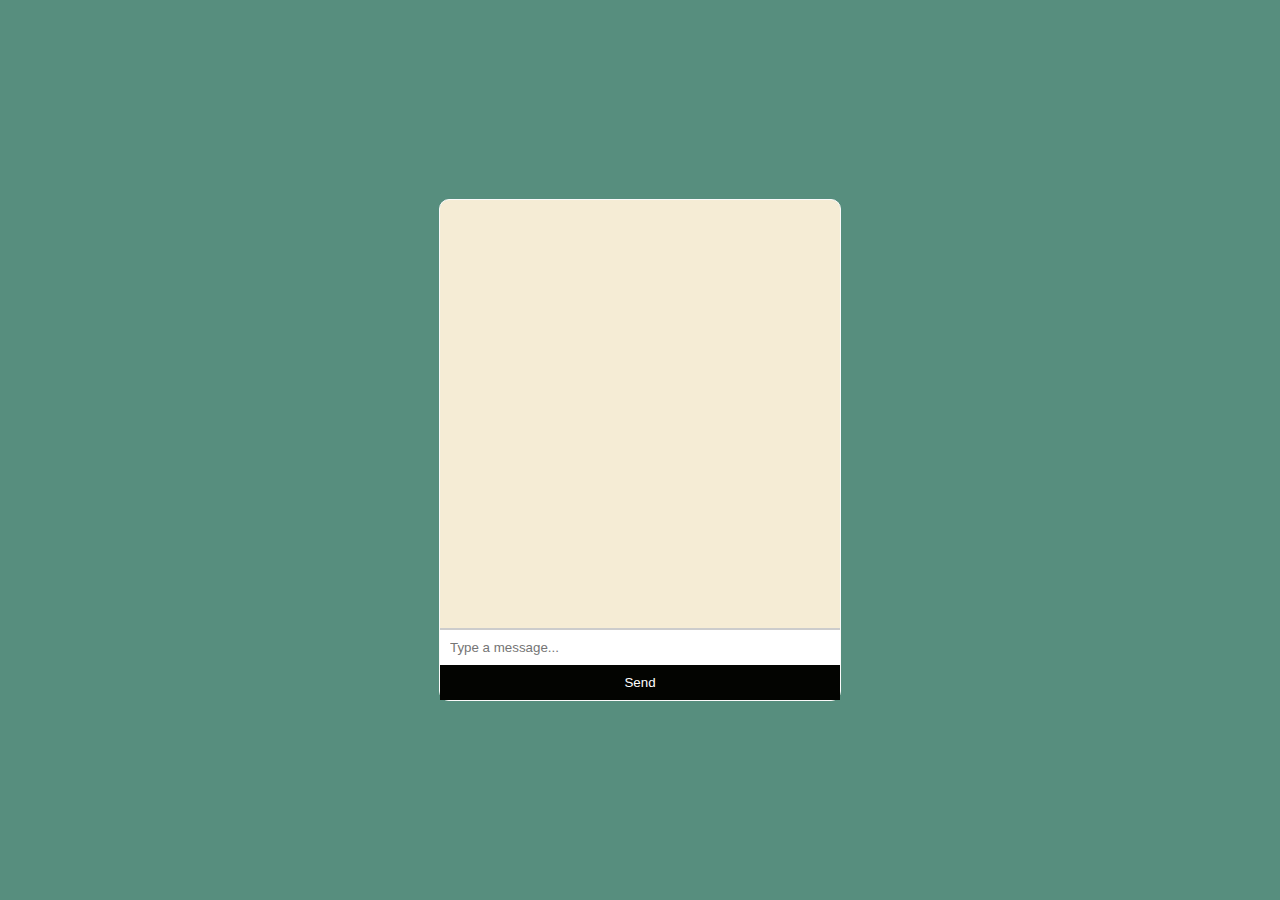
<file: chat-app/index.html>
<!DOCTYPE html>
<html lang="en">
<head>
  <meta charset="UTF-8">
  <meta name="viewport" content="width=device-width, initial-scale=1.0">
  <title>Chat Application</title>
  <link rel="stylesheet" href="style.css">
</head>
<body>

  <div class="chat-container">
    <div class="message-history" id="messageHistory">
      <!-- Messages will be displayed here -->
    </div>
    <input type="text" id="messageInput" placeholder="Type a message..." />
    <button id="sendMessageButton">Send</button>
  </div>

  <script src="app.js"></script>
</body>
</html>
</file>
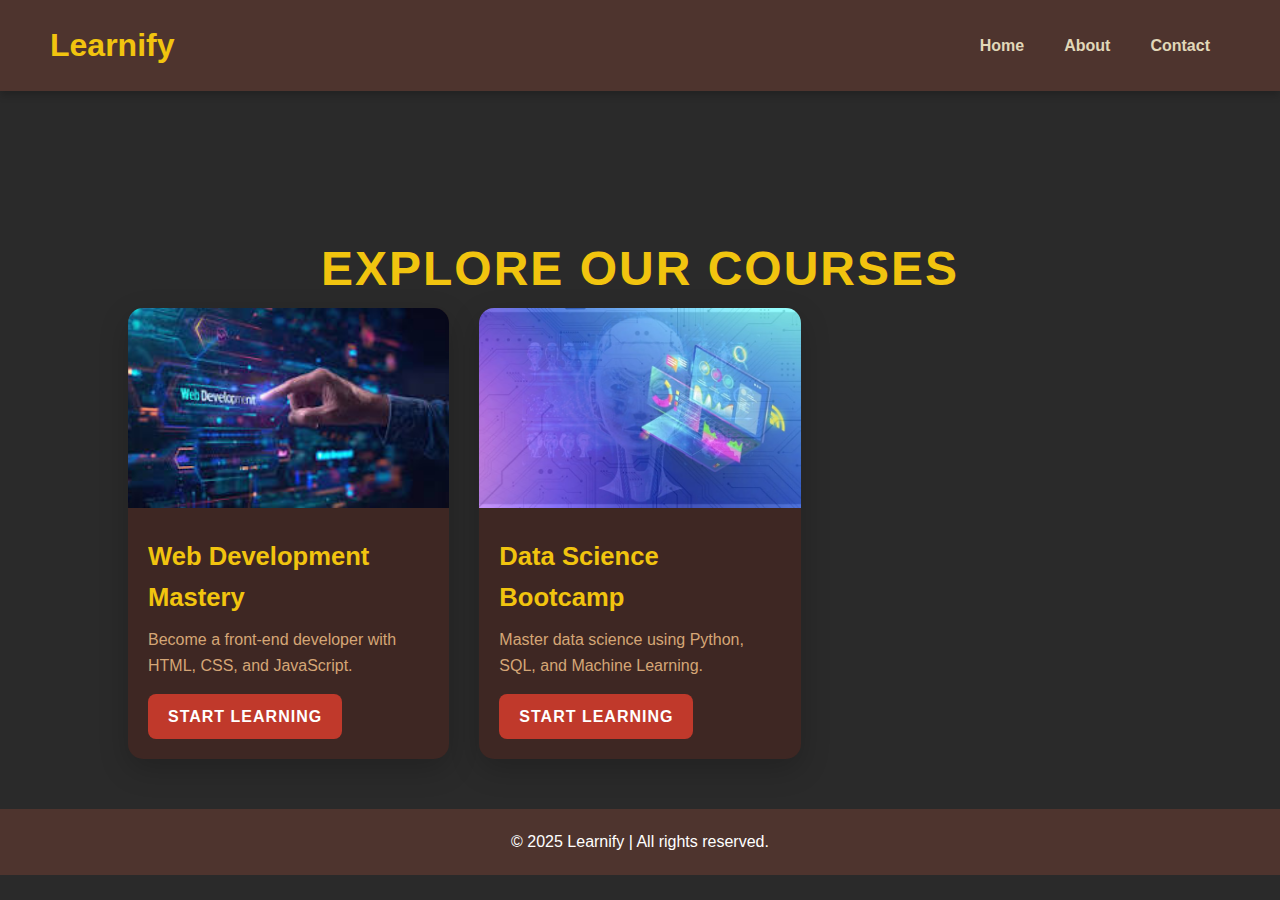
<file: e-learning/index.html>
<!DOCTYPE html>
<html lang="en">
<head>
    <meta charset="UTF-8">
    <meta name="viewport" content="width=device-width, initial-scale=1.0">
    <title>E-Learning Platform</title>
    <link rel="stylesheet" href="styles.css">
</head>
<body>
    <header>
        <div class="logo">Learnify</div>
        <nav>
            <ul id="nav-list">
                <li><a href="index.html">Home</a></li>
                <li><a href="about.html">About</a></li>
                <li><a href="contact.html">Contact</a></li>
            </ul>
            <div class="hamburger" id="hamburger-menu">
                &#9776;
            </div>
        </nav>
    </header>

    <main class="course-listing">
        <h1 class="page-title">Explore Our Courses</h1>
        <div class="courses">
            <div class="course-card">
                <img src="image.png" alt="Course 1">
                <div class="course-info">
                    <h2>Web Development Mastery</h2>
                    <p>Become a front-end developer with HTML, CSS, and JavaScript.</p>
                    <a href="https://youtu.be/HcOc7P5BMi4" class="btn">Start Learning</a>
                    <a href="https://youtu.be/ESnrn1kAD4E"></a>
                </div>
            </div>
            <div class="course-card">
                <img src="image2.jpeg" alt="Course 2">
                <div class="course-info">
                    <h2>Data Science Bootcamp</h2>
                    <p>Master data science using Python, SQL, and Machine Learning.</p>
                    <a href="course-details.html" class="btn">Start Learning</a>
                </div>
            </div>
        </div>
    </main>

    <footer> 
        <p>&copy; 2025 Learnify | All rights reserved.</p>
    </footer>

    <script src="scripts.js"></script>
</body>
</html>
</file>
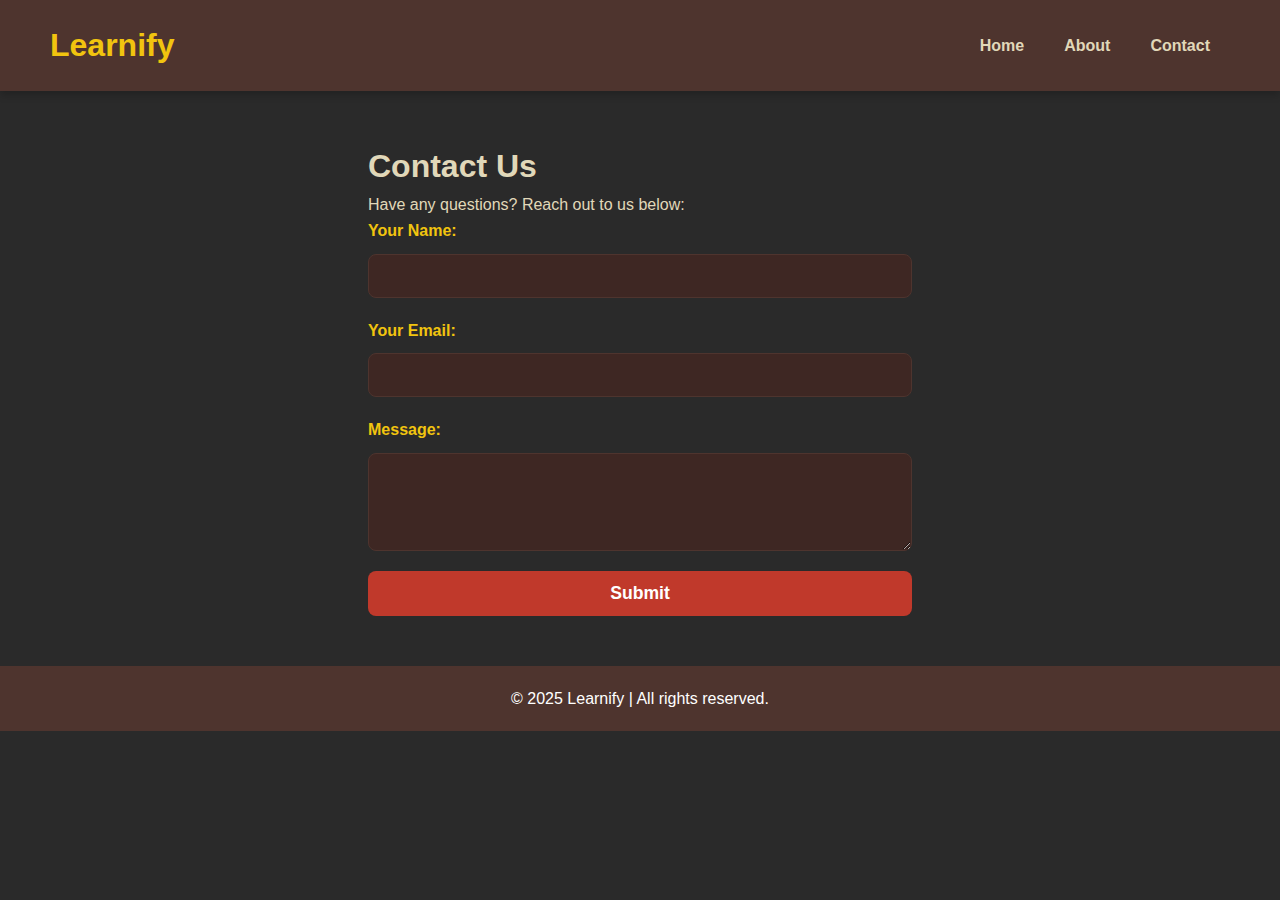
<file: e-learning/contact.html>
<!DOCTYPE html>
<html lang="en">
<head>
    <meta charset="UTF-8">
    <meta name="viewport" content="width=device-width, initial-scale=1.0">
    <title>Contact - Learnify</title>
    <link rel="stylesheet" href="styles.css">
</head>
<body>
    <header>
        <div class="logo">Learnify</div>
        <nav>
            <ul id="nav-list">
                <li><a href="index.html">Home</a></li>
                <li><a href="about.html">About</a></li>
                <li><a href="contact.html">Contact</a></li>
            </ul>
            <div class="hamburger" id="hamburger-menu">
                &#9776;
            </div>
        </nav>
    </header>

    <main class="contact-page">
        <h1>Contact Us</h1>
        <p>Have any questions? Reach out to us below:</p>
        <form>
            <label for="name">Your Name:</label>
            <input type="text" id="name" name="name" required>
            <label for="email">Your Email:</label>
            <input type="email" id="email" name="email" required>
            <label for="message">Message:</label>
            <textarea id="message" name="message" rows="4" required></textarea>
            <button type="submit" class="btn">Submit</button>
        </form>
    </main>

    <footer>
        <p>&copy; 2025 Learnify | All rights reserved.</p>
    </footer>

    <script src="scripts.js"></script>
</body>
</html>
</file>
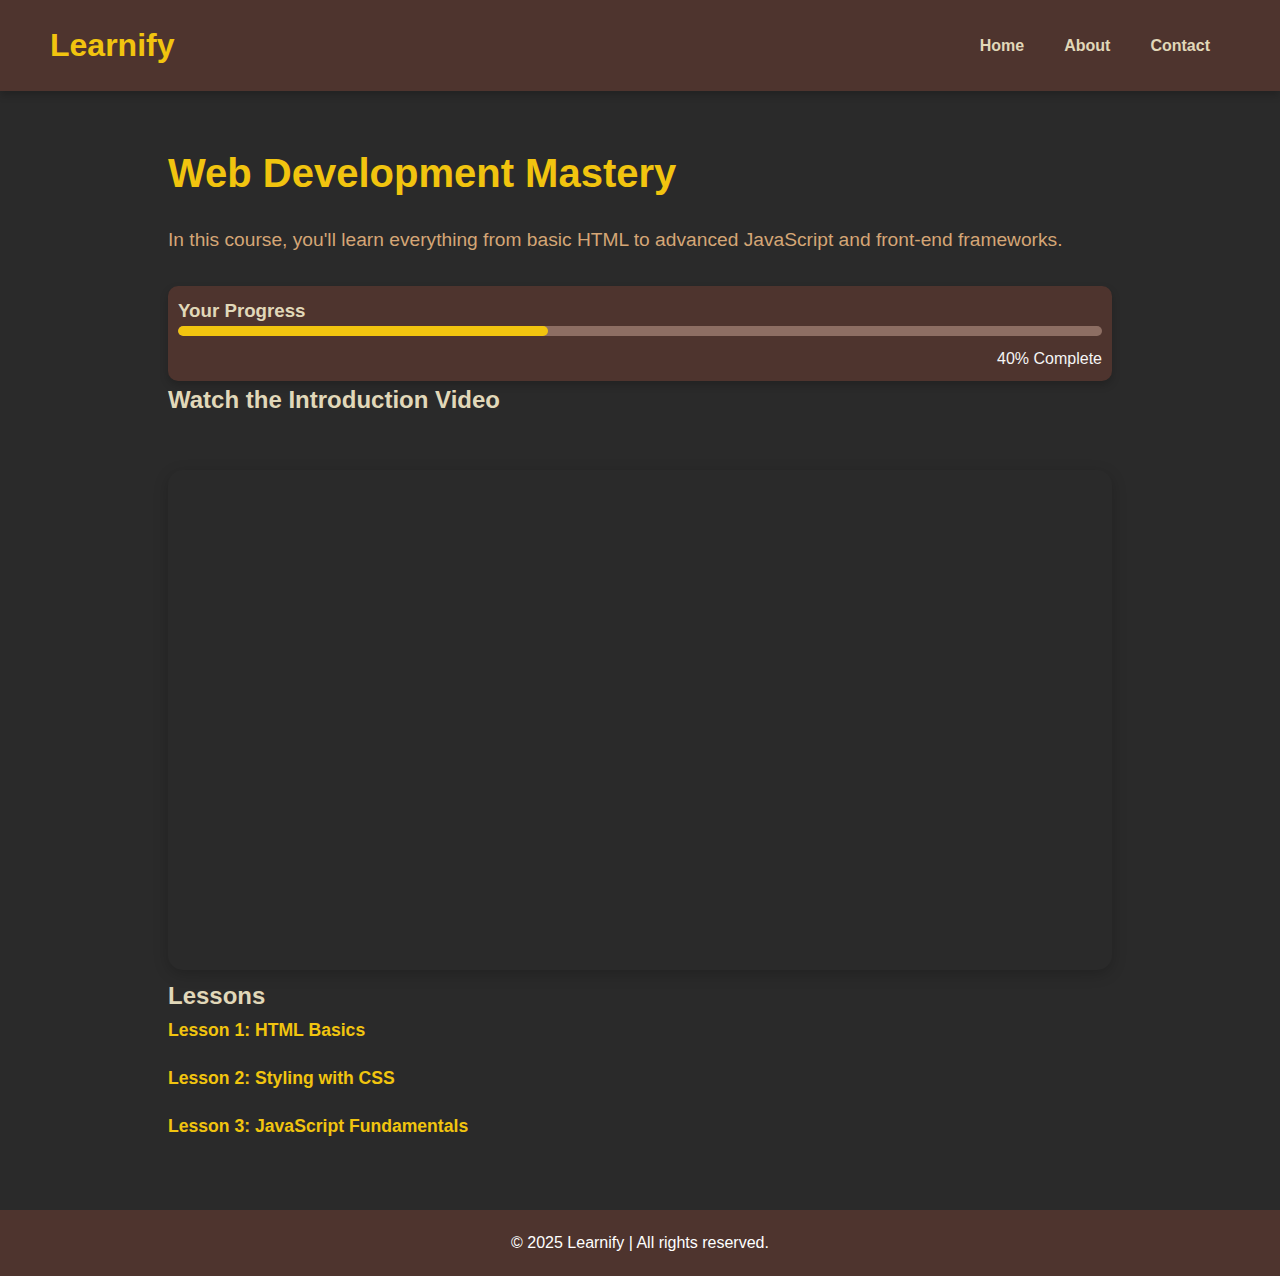
<file: e-learning/course-details.html>
<!DOCTYPE html>
<html lang="en">
<head>
    <meta charset="UTF-8">
    <meta name="viewport" content="width=device-width, initial-scale=1.0">
    <title>Course Details - Web Development Mastery</title>
    <link rel="stylesheet" href="styles.css">
</head>
<body>
    <header>
        <div class="logo">Learnify</div>
        <nav>
            <ul id="nav-list">
                <li><a href="index.html">Home</a></li>
                <li><a href="about.html">About</a></li>
                <li><a href="contact.html">Contact</a></li>
            </ul>
            <div class="hamburger" id="hamburger-menu">
                &#9776;
            </div>
        </nav>
    </header>

    <main class="course-details">
        <div class="course-info">
            <h1>Web Development Mastery</h1>
            <p class="course-description">In this course, you'll learn everything from basic HTML to advanced JavaScript and front-end frameworks.</p>
            <div class="progress">
                <h3>Your Progress</h3>
                <div class="progress-bar">
                    <div class="progress-fill" style="width: 40%;"></div>
                </div>
                <span>40% Complete</span>
            </div>
        </div>

        <div class="course-video">
            <h2>Watch the Introduction Video</h2>
            <div class="video-container">
                <iframe src="https://www.youtube.com/embed/exampleVideoID" frameborder="0" allowfullscreen></iframe>
            </div>
        </div>

        <div class="lesson-list">
            <h2>Lessons</h2>
            <ul>
                <li><a href="#">Lesson 1: HTML Basics</a></li>
                <li><a href="#">Lesson 2: Styling with CSS</a></li>
                <li><a href="#">Lesson 3: JavaScript Fundamentals</a></li>
            </ul>
        </div>
    </main>

    <footer>
        <p>&copy; 2025 Learnify | All rights reserved.</p>
    </footer>

    <script src="scripts.js"></script>
</body>
</html>
</file>
<file: chat-app/style.css>
body {
    font-family: italic, sans-serif;
    display: flex;
    justify-content: center;
    align-items: center;
    height: 100vh;
    margin: 0;
    background-color: #578E7E;
    
    
  }
  
  .chat-container {
    width: 400px;
    height: 500px;
    border: 1px solid #fafafa;
    border-radius: 10px;
    display: flex;
    flex-direction: column;
    background-color:  #F5ECD5;
}
   
  .message-history {
    flex: 1;
    overflow-y: scroll;
    padding: 10px;
    border-bottom: 1px solid #ccc;
  }
  
  .message {
    margin-bottom: 10px;
  }
  
  .message .sender {
    font-weight: bold;
  }
  
  #messageInput {
    padding: 10px;
    border: none;
    border-top: 1px solid #ccc;
    width: 100%;
    box-sizing: border-box;
  }
  
  #sendMessageButton {
    background-color: #030401;
    color: white;
    padding: 10px;
    border: none;
    cursor: pointer;
  }
  
  #sendMessageButton:hover {
    background-color: #00b38c;
  }
</file>
<file: e-learning/styles.css>
/* Global Styles */
* {
    margin: 0;
    padding: 0;
    box-sizing: border-box;
    font-family: 'Poppins', sans-serif;
}

body {
    background-color: #2a2a2a;  /* Dark base background */
    color: #e1d8b9;  /* Creamy light text for vintage feel */
    line-height: 1.6;
    font-size: 16px;
}

a {
    text-decoration: none;
    color: inherit;
}

/* Header */
header {
    display: flex;
    justify-content: space-between;
    align-items: center;
    padding: 20px 50px;
    background-color: #4e342e;  /* Muted Brown */
    color: #f5f5f5;  /* Soft text color */
    box-shadow: 0 4px 8px rgba(0, 0, 0, 0.2);
}

header .logo {
    font-size: 2rem;
    font-weight: 700;
    color: #f1c40f;  /* Mustard Yellow accent */
}

header nav ul {
    display: flex;
    list-style-type: none;
}

header nav ul li {
    margin: 0 20px;
}

header nav ul li a {
    font-size: 1rem;
    color: #e1d8b9;
    font-weight: 600;
    transition: color 0.3s ease-in-out;
}

header nav ul li a:hover {
    color: #f1c40f;
}

/* Mobile Navigation (Hamburger) */
.hamburger {
    display: none;
    font-size: 30px;
    cursor: pointer;
    color: #f5f5f5;
}

/* Main Section */
.page-title {
    font-size: 3rem;
    font-weight: 700;
    color: #f1c40f;  /* Mustard Yellow accent */
    text-align: center;
    margin-top: 60px;
    text-transform: uppercase;
    letter-spacing: 2px;
}

.course-listing {
    padding: 50px 10%;
    margin-top: 30px;
}

.courses {
    display: grid;
    grid-template-columns: repeat(auto-fill, minmax(280px, 1fr));
    gap: 30px;
}

.course-card {
    background: #3e2723;  /* Dark muted brown card */
    border-radius: 15px;
    box-shadow: 0 10px 30px rgba(0, 0, 0, 0.2);
    overflow: hidden;
    transition: transform 0.3s ease, box-shadow 0.3s ease;
}

.course-card img {
    width: 100%;
    height: 200px;
    object-fit: cover;
    transition: transform 0.3s ease;
}

.course-card .course-info {
    padding: 20px;
}

.course-card .course-info h2 {
    font-size: 1.6rem;
    color: #f1c40f;  /* Mustard Yellow accent */
    font-weight: 600;
    margin-bottom: 10px;
}

.course-card .course-info p {
    color: #d5a676;  /* Warm beige text */
    margin-bottom: 15px;
    font-size: 1rem;
}

.course-card .btn {
    display: inline-block;
    padding: 10px 20px;
    background: #c0392b;  /* Deep Burgundy */
    color: #fff;
    font-weight: bold;
    border-radius: 8px;
    text-transform: uppercase;
    letter-spacing: 1px;
    transition: background-color 0.3s ease;
}

.course-card .btn:hover {
    background: #e74c3c;  /* Lighter Burgundy */
}

/* Hover Effects */
.course-card:hover {
    transform: translateY(-10px);
    box-shadow: 0 20px 50px rgba(0, 0, 0, 0.3);
}

.course-card img:hover {
    transform: scale(1.05);
}

/* Course Details */
.course-details {
    padding: 50px 10%;
    max-width: 1200px;
    margin: 0 auto;
}

.course-details h1 {
    font-size: 2.5rem;
    font-weight: 700;
    color: #f1c40f;  /* Mustard Yellow accent */
    margin-bottom: 20px;
}

.course-details .course-description {
    font-size: 1.2rem;
    color: #d5a676;
    margin-bottom: 30px;
}

.progress {
    background-color: #4e342e;  /* Muted brown progress bar background */
    border-radius: 10px;
    padding: 10px;
    margin-top: 30px;
    box-shadow: 0 4px 8px rgba(0, 0, 0, 0.2);
}

.progress-bar {
    height: 10px;
    background: #8d6e63;  /* Muted brown */
    border-radius: 10px;
    overflow: hidden;
    position: relative;
}

.progress-bar .progress-fill {
    background: #f1c40f;  /* Mustard Yellow for progress fill */
    height: 100%;
    width: 0;
    border-radius: 10px;
    transition: width 0.5s ease-in-out;
}

.progress span {
    color: #f5f5f5;
    font-size: 1rem;
    margin-top: 10px;
    display: block;
    text-align: right;
}

/* Course Video */
.video-container {
    margin-top: 50px;
    position: relative;
}

.video-container iframe {
    width: 100%;
    height: 500px;
    border-radius: 15px;
    box-shadow: 0 4px 15px rgba(0, 0, 0, 0.2);
    transition: transform 0.3s ease;
}

.video-container iframe:hover {
    transform: scale(1.03);
}

/* Lesson List */
.lesson-list ul {
    list-style-type: none;
    padding: 0;
}

.lesson-list ul li {
    margin-bottom: 20px;
}

.lesson-list ul li a {
    color: #f1c40f;  /* Mustard Yellow */
    font-size: 1.1rem;
    font-weight: 600;
    text-decoration: none;
    transition: color 0.3s ease;
}

.lesson-list ul li a:hover {
    color: #e74c3c;  /* Lighter Burgundy */
}

/* Contact Page */
.contact-page {
    padding: 50px 10%;
    max-width: 800px;
    margin: 0 auto;
}

.contact-page form {
    display: flex;
    flex-direction: column;
}

.contact-page form label {
    color: #f1c40f;  /* Mustard Yellow accent */
    font-weight: 600;
    margin-bottom: 10px;
}

.contact-page form input,
.contact-page form textarea {
    padding: 12px;
    margin-bottom: 20px;
    font-size: 1rem;
    border-radius: 8px;
    border: 1px solid #4e342e;  /* Muted brown */
    background-color: #3e2723;  /* Dark muted brown */
    color: #f1c40f;
}

.contact-page form button {
    padding: 12px 25px;
    background-color: #c0392b;  /* Deep Burgundy */
    color: #fff;
    font-size: 1.1rem;
    font-weight: bold;
    border: none;
    border-radius: 8px;
    cursor: pointer;
    transition: background-color 0.3s ease;
}

.contact-page form button:hover {
    background-color: #e74c3c;  /* Lighter Burgundy */
}

/* Footer */
footer {
    background-color: #4e342e;
    padding: 20px;
    text-align: center;
    color: #fff;
    position: relative;
    bottom: 0;
    width: 100%;
}

/* Media Queries for Responsive Design */
@media (max-width: 768px) {
    .hamburger {
        display: block;
    }

    header nav ul {
        display: none;
        flex-direction: column;
        width: 100%;
    }

    header nav ul.active {
        display: flex;
    }

    header nav ul li {
        margin: 10px 0;
    }

    .courses {
        grid-template-columns: 1fr 1fr;
    }

    .course-card {
        margin-bottom: 20px;
    }
}

@media (max-width: 480px) {
    .courses {
        grid-template-columns: 1fr;
    }

    .course-card .btn {
        padding: 8px 16px;
    }

    .contact-page {
        padding: 40px 5%;
    }

    .contact-page form input,
    .contact-page form textarea {
        font-size: 0.9rem;
    }
}
</file>
